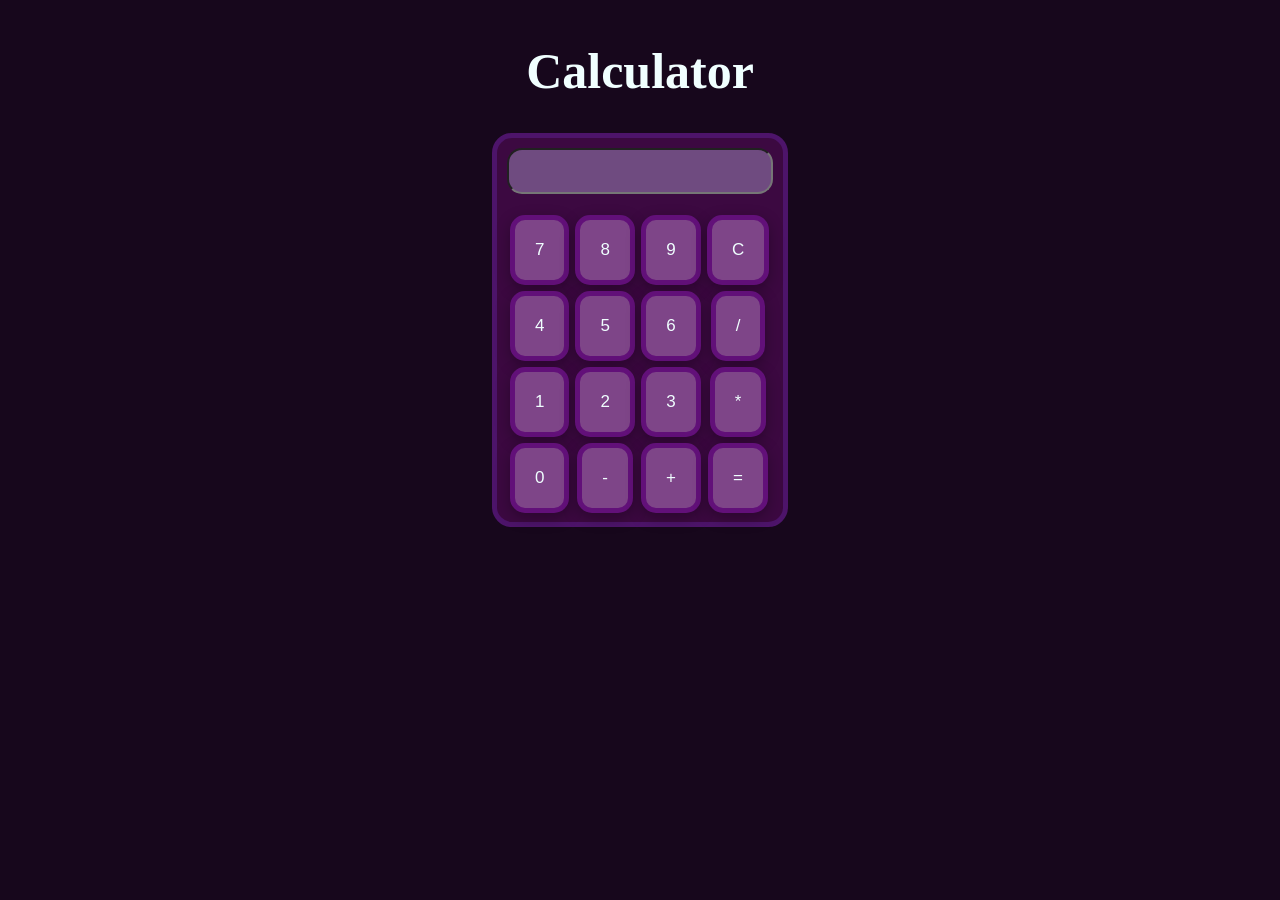
<file: index.html>
<!DOCTYPE html>
<html lang="en">
<head>
    <meta charset="UTF-8">
    <meta name="viewport" content="width=device-width, initial-scale=1.0">
    <title>Calculator</title>
    <link rel="Stylesheet" href="./Calsi.css">
</head>
<body>
    <div>
        <h1>Calculator</h1>
        <div class="box">
        <div>
            <input type="text" id="res">
        </div><br/>
        <div id="group">
            <div><button onclick="dis(this)">7</button></div>
            <div><button onclick="dis(this)">8</button></div>
            <div><button onclick="dis(this)">9</button></div>
            <div><button onclick="clr()">C</button></div>
            <div><button onclick="dis(this)">4</button></div>
            <div><button onclick="dis(this)">5</button></div>
            <div><button onclick="dis(this)">6</button></div>
            <div><button onclick="dis(this)">/</button></div>
            <div><button onclick="dis(this)">1</button></div>
            <div><button onclick="dis(this)">2</button></div>
            <div><button onclick="dis(this)">3</button></div>
            <div><button onclick="dis(this)">*</button></div>
            <div><button onclick="dis(this)">0</button></div>
            <div><button onclick="dis(this)">-</button></div>
            <div><button onclick="dis(this)">+</button></div>
            <div><button onclick="cal()">=</button></div>
        </div>
        </div>
    </div>
    <script src="./Calsi.js"></script>
</body>
</html>
</file>
<file: Calsi.css>
body{
    background-color: rgb(23, 7, 28);
    display: flex;
    justify-content: center;
    align-items: center;
}
div{
    text-align: center;
    align-items: center;
}
#group{
    height: 200px;
    width: 200px;
    display: grid;
    grid-template-columns: repeat(4,1fr);
}
button{
    padding: 20px;
    background-color: rgb(126, 69, 136);
    border: 5px solid rgb(98, 16, 121);
    border-radius: 15px;
    font-size: medium;
    margin: 3px;
    transition:0.3s;
    box-shadow:0 5px 15px rgba(0,0,0,0.3);
    color: azure;
    font-size: 17px;
}
button:hover{
transform:translateY(-2px);
box-shadow:0 5px 15px rgba(198, 140, 242, 0.88);
}
input{
    height: 40px;
    width: 250px;
    font-size: large;
    border-radius: 15px;
    background-color: rgb(111, 75, 128);
    color: azure;
    padding-left: 10px;
}
.box{
    border: 5px solid rgb(77, 20, 106);
    padding-bottom: 110px;
    padding-left: 10px;
    padding-right: 10px;
    padding-top: 10px;
    border-radius: 20px;
    background-color:rgb(60, 9, 65)
}
h1{
    color: azure;
    font-size: 50px;
}
</file>
